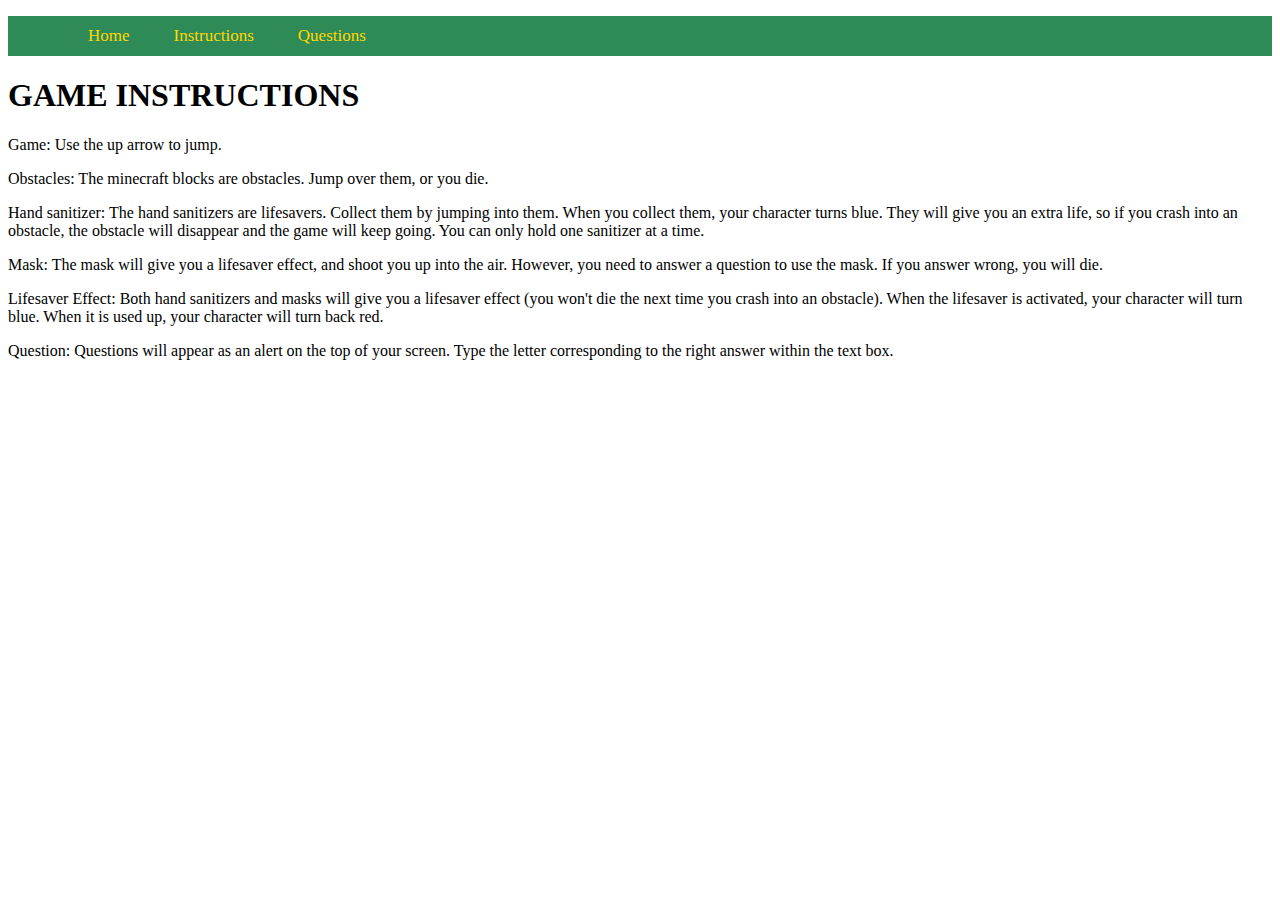
<file: instructions.html>
<!DOCTYPE html>
<html lang="en">
  <head>
    <meta charset="UTF-8" />
    <meta http-equiv="X-UA-Compatible" content="IE=edge" />
    <meta name="viewport" content="width=device-width, initial-scale=1.0" />
    <title>Staying Healthy</title>
    <link rel="stylesheet" href="styles.css" />
  </head>
  <body>
    <nav> 
      <ul>
        <li><a href="index.html">Home</a></li>
        <li><a href="instructions.html">Instructions</a></li>
        <li><a href="questions.html">Questions</a></li>
      </ul>
    </nav>
    <h1>GAME INSTRUCTIONS</h1>
    <p>
        Game: Use the up arrow to jump. 
    </p>
    <p>   
        Obstacles: The minecraft blocks are obstacles. Jump over them, or you die.
    </p> 
    <p>
        Hand sanitizer: The hand sanitizers are lifesavers. Collect them by jumping into them. When you collect them, your character turns blue. They will give you an extra life, so if you crash into an obstacle, the obstacle will disappear and the game will keep going.  You can only hold one sanitizer at a time.     
    </p> 
    <p>
        Mask: The mask will give you a lifesaver effect, and shoot you up into the air. However, you need to answer a question to use the mask. If you answer wrong, you will die.
    </p>
    <p>
        Lifesaver Effect: Both hand sanitizers and masks will give you a lifesaver effect (you won't die the next time you crash into an obstacle). When the lifesaver is activated, your character will turn blue. When it is used up, your character will turn back red. 
    </p>
    <p>  
        Question: Questions will appear as an alert on the top of your screen. Type the letter corresponding to the right answer within the text box. 
    </p>
  </body>
</html>
</file>
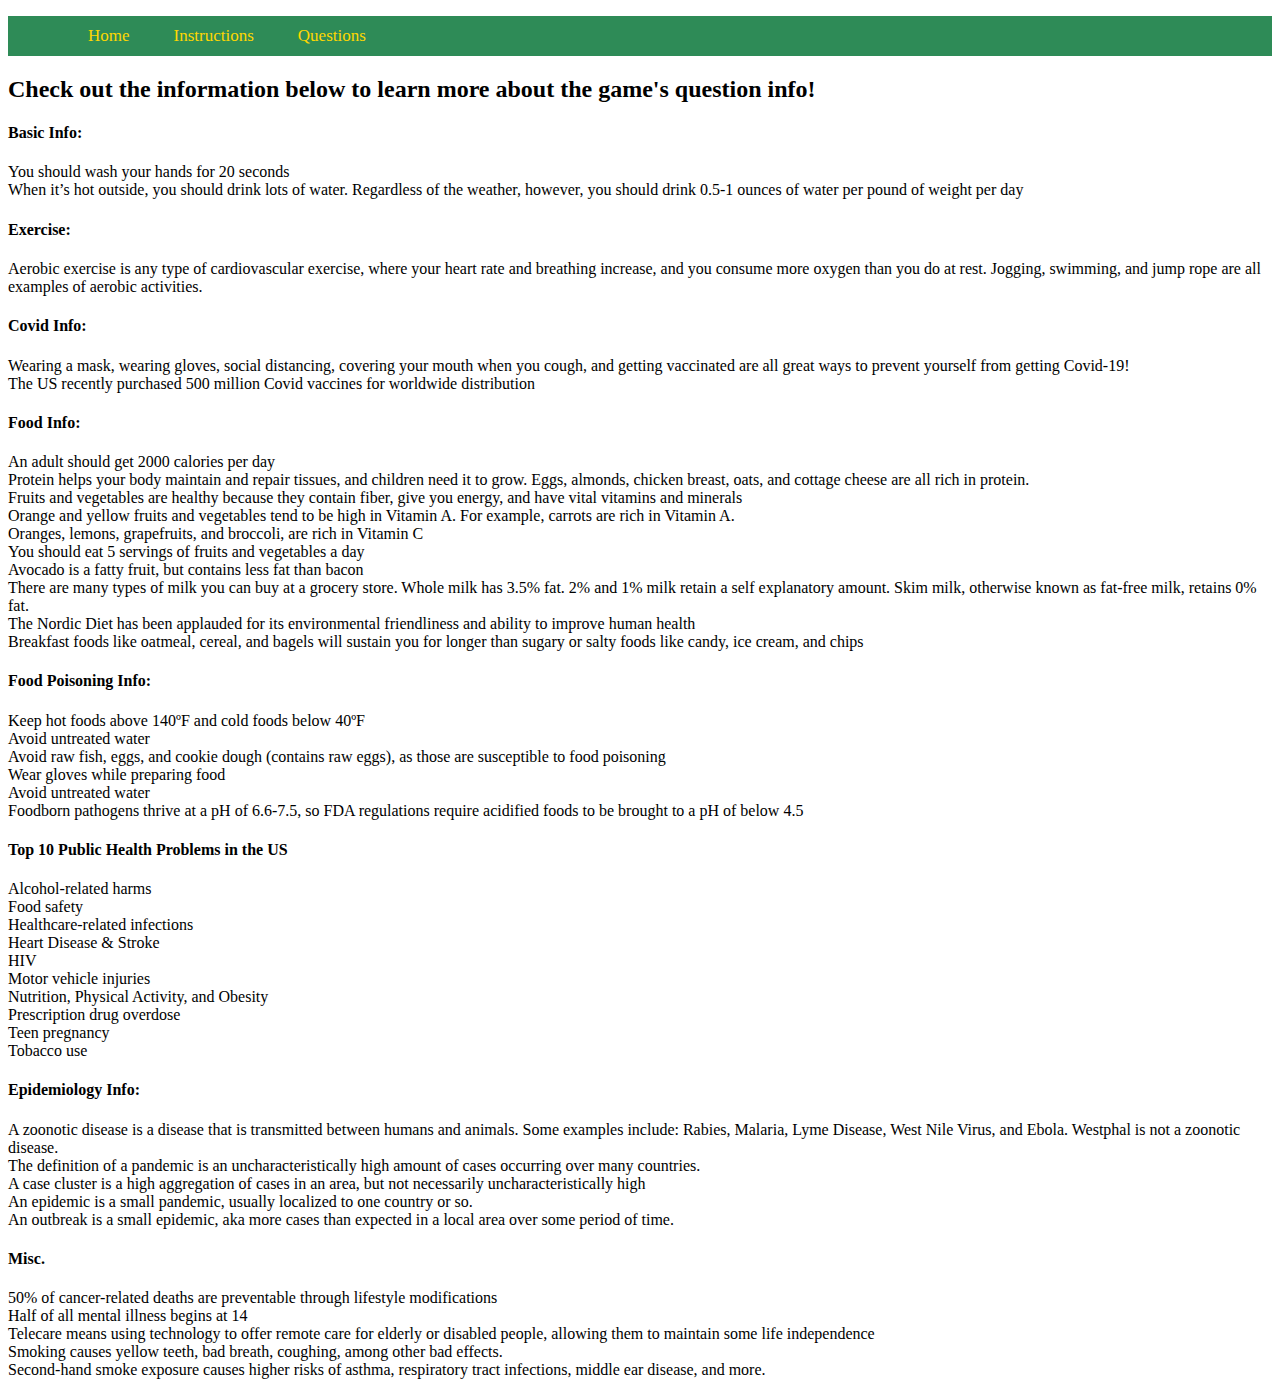
<file: questions.html>
<!DOCTYPE html>
<html lang="en">
  <head>
    <meta charset="UTF-8" />
    <meta http-equiv="X-UA-Compatible" content="IE=edge" />
    <meta name="viewport" content="width=device-width, initial-scale=1.0" />
    <title>Staying Healthy</title>
    <link rel="stylesheet" href="styles.css" />
  </head>
  <body>
    <nav> 
      <ul>
        <li><a href="index.html">Home</a></li>
        <li><a href="instructions.html">Instructions</a></li>
        <li><a href="questions.html">Questions</a></li>
      </ul>
    </nav>
    <h2>
        Check out the information below to learn more about the game's question info!
    </h2>
    <h4>Basic Info:</h4>
    <p>
        You should wash your hands for 20 seconds
        <br>
        When it’s hot outside, you should drink lots of water. Regardless of the weather, however, you should drink 0.5-1 ounces of water per pound of weight per day
    </p>
    <h4>Exercise:</h4>
    <p>
        Aerobic exercise is any type of cardiovascular exercise, where your heart rate and breathing increase, and you consume more oxygen than you do at rest. Jogging, swimming, and jump rope are all examples of aerobic activities.
    </p>

    <h4>Covid Info:</h4>
    <p>
        Wearing a mask, wearing gloves, social distancing, covering your mouth when you cough, and getting vaccinated are all great ways to prevent yourself from getting Covid-19!
        <br>
        The US recently purchased 500 million Covid vaccines for worldwide distribution 
    </p>

    <h4>Food Info:</h4>
     <p>
        An adult should get 2000 calories per day
        <br>
        Protein helps your body maintain and repair tissues, and children need it to grow. Eggs, almonds, chicken breast, oats, and cottage cheese are all rich in protein. 
        <br>
        Fruits and vegetables are healthy because they contain fiber, give you energy, and have vital vitamins and minerals
        <br>
        Orange and yellow fruits and vegetables tend to be high in Vitamin A. For example, carrots are rich in Vitamin A.
        <br>
        Oranges, lemons, grapefruits, and broccoli, are rich in Vitamin C
        <br>
        You should eat 5 servings of fruits and vegetables a day
        <br>
        Avocado is a fatty fruit, but contains less fat than bacon
        <br>
        There are many types of milk you can buy at a grocery store. Whole milk has 3.5% fat. 2% and 1% milk retain a self explanatory amount. Skim milk, otherwise known as fat-free milk, retains 0% fat. 
        <br>
        The Nordic Diet has been applauded for its environmental friendliness and ability to improve human health
        <br>
        Breakfast foods like oatmeal, cereal, and bagels will sustain you for longer than sugary or salty foods like candy, ice cream, and chips
     </p>

    <h4>Food Poisoning Info:</h4>
    <p>
    Keep hot foods above 140ºF and cold foods below 40ºF
    <br>
    Avoid untreated water
    <br>
    Avoid raw fish, eggs, and cookie dough (contains raw eggs), as those are susceptible to food poisoning
    <br>
    Wear gloves while preparing food
    <br>
    Avoid untreated water
    <br>
    Foodborn pathogens thrive at a pH of 6.6-7.5, so FDA regulations require acidified foods to be brought to a pH of below 4.5
    </p>


    <h4>Top 10 Public Health Problems in the US</h4>
    Alcohol-related harms
    <br>
    Food safety
    <br>
    Healthcare-related infections 
    <br>
    Heart Disease & Stroke
    <br>
    HIV
    <br>
    Motor vehicle injuries
    <br>
    Nutrition, Physical Activity, and Obesity
    <br>
    Prescription drug overdose
    <br>
    Teen pregnancy
    <br>
    Tobacco use

    <h4>Epidemiology Info:</h4>
    A zoonotic disease is a disease that is transmitted between humans and animals. Some examples include: Rabies, Malaria, Lyme Disease, West Nile Virus, and Ebola. Westphal is not a zoonotic disease.  
    <br>
    The definition of a pandemic is an uncharacteristically high amount of cases occurring over many countries. 
    <br>
    A case cluster is a high aggregation of cases in an area, but not necessarily uncharacteristically high
    <br>
    An epidemic is a small pandemic, usually localized to one country or so.
    <br>
    An outbreak is a small epidemic, aka more cases than expected in a local area over some period of time. 


    <h4>Misc.</h4>
    50% of cancer-related deaths are preventable through lifestyle modifications
    <br>
    Half of all mental illness begins at 14
    <br>
    Telecare means using technology to offer remote care for elderly or disabled people, allowing them to maintain some life independence
    <br>
    Smoking causes yellow teeth, bad breath, coughing, among other bad effects. 
    <br>
    Second-hand smoke exposure causes higher risks of asthma, respiratory tract infections, middle ear disease, and more.


  </body>
</html>
</file>
<file: styles.css>
canvas{ /*remove auto browser padding*/
    padding: 0;
    margin: 0;
}
h1{
    padding: 5;
    margin: 5;
}
h2{
    padding:5;
    margin:5;
}
h4{
    padding:5
}
p{
    padding: 5;
    margin: 5;
}
nav{
    width: 100%;
    height: 40px;
    background-color: seagreen;

  }
  ul { 
    margin-left: 20px; /*space on left of menu*/
  }
  ul li {
    list-style:none;
    display: inline-block;
    line-height: 40px; /*same as nav height*/

  }
  ul li a{
    text-decoration: none; /*no underline*/
    font-size: 17px;
    font-family: Georgia, 'Times New Roman', Times, serif;
    color: #ffd700;
    padding: 0 20px; /*space btwn the links*/

  }
  ul li a:hover {
    color: #fff5bf;
  }
</file>
